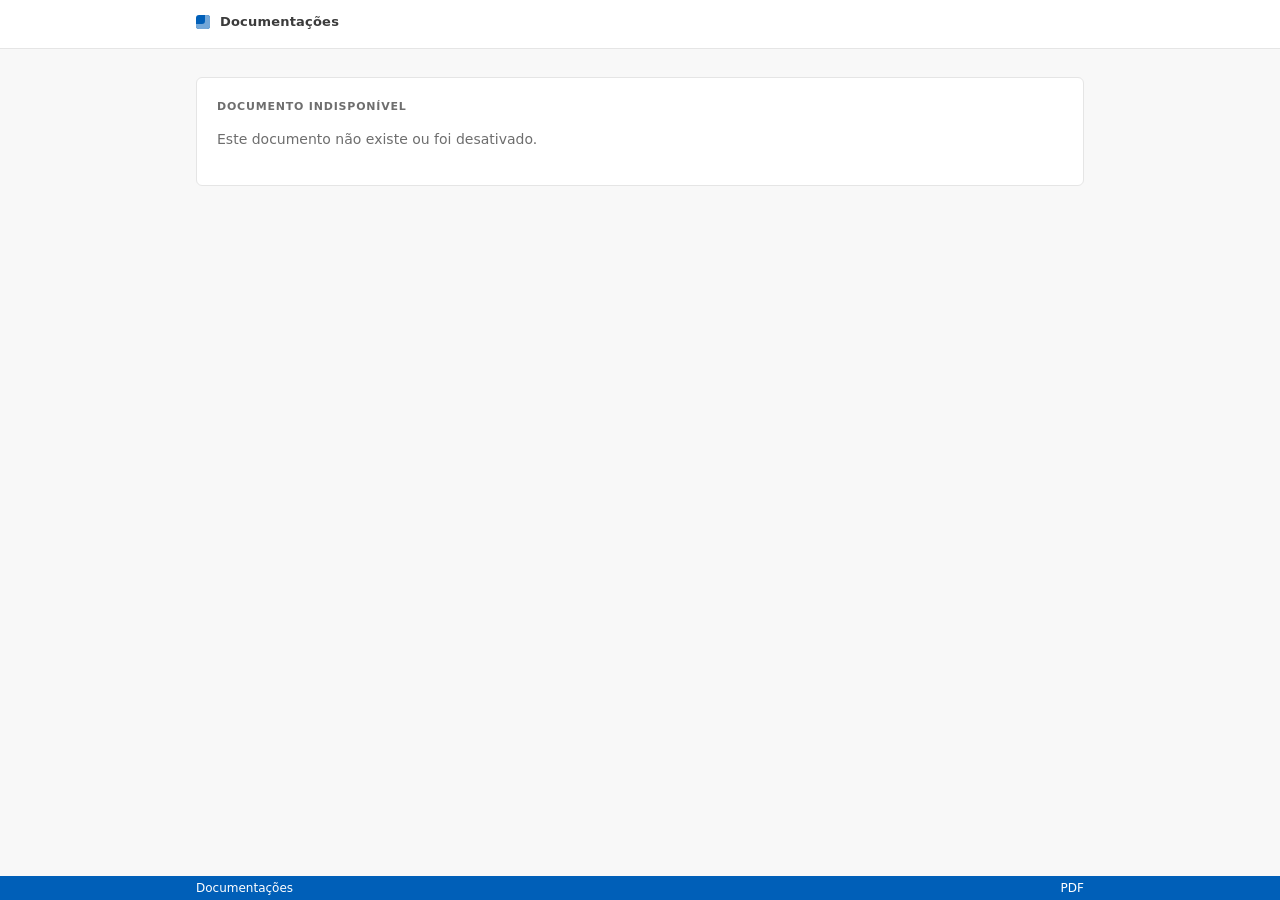
<file: doc.html>
<!doctype html>
<html lang="pt-BR">
<head>
  <meta charset="utf-8">
  <meta name="viewport" content="width=device-width, initial-scale=1">
  <title>Documentações</title>
  <link rel="icon" href="assets/favicon.svg" type="image/svg+xml">
  <link rel="icon" href="assets/favicon-32.png" sizes="32x32" type="image/png">
  <link rel="apple-touch-icon" href="assets/apple-touch-icon.png">
  <link rel="stylesheet" href="assets/style.css">
</head>
<body>
  <header class="topo">
    <div class="wrap">
      <h1><span class="marca">Documentações</span></h1>
    </div>
  </header>

  <main class="wrap">
    <div class="card" id="conteudo">
      <p class="muted">Carregando documento...</p>
    </div>
  </main>

  <footer class="status">
    <div class="wrap"><span id="statusTitulo">Documentações</span><span>PDF</span></div>
  </footer>

  <script src="assets/app.js"></script>
  <script>
    (async () => {
      const el = document.getElementById('conteudo');
      const id = new URLSearchParams(location.search).get('id');
      let doc = null;
      try {
        const docs = await App.carregarPublico();
        doc = docs.find(d => d.id === id);
      } catch (e) { /* trata abaixo */ }

      if (!doc || doc.ativo === false) {
        el.innerHTML = `<h2>Documento indisponível</h2>
          <p class="muted">Este documento não existe ou foi desativado.</p>
          `;
        return;
      }

      document.title = `${doc.titulo} · Documentações`;
      document.getElementById('statusTitulo').textContent = doc.titulo;
      const l = App.links(doc);
      // Navegadores de celular não exibem PDF dentro de iframe; usa o visualizador do Google.
      let embed = l.embed;
      if (l.local && App.ehMobile()) {
        embed = 'https://docs.google.com/viewer?embedded=true&url=' + encodeURIComponent(l.absoluto);
      }

      el.innerHTML = `
        <h1 class="titulo-doc">${App.esc(doc.titulo)}</h1>
        ${doc.descricao ? `<p class="muted" style="margin:0">${App.esc(doc.descricao)}</p>` : ''}
        <div class="botoes" style="margin:20px 0">
          <a class="btn primario grande" href="${App.esc(l.baixar)}" ${l.local ? 'download' : ''} target="_blank" rel="noopener">Baixar PDF</a>
          <a class="btn grande" href="${App.esc(l.ver)}" target="_blank" rel="noopener">Abrir em tela cheia</a>
        </div>
        <iframe class="visualizador" src="${App.esc(embed)}" title="${App.esc(doc.titulo)}" allow="autoplay"></iframe>
        <p class="dica">Se o documento não aparecer acima, use o botão “Abrir em tela cheia”.</p>`;
    })();
  </script>
</body>
</html>
</file>
<file: assets/style.css>
/* Paleta inspirada nos temas Light Modern e Dark Modern do VS Code */
:root {
  --bg: #f8f8f8;            /* sideBar.background */
  --surface: #ffffff;       /* editor.background */
  --surface-2: #f2f2f2;     /* list.hoverBackground */
  --text: #3b3b3b;
  --muted: #6e6e6e;
  --border: #e5e5e5;
  --input-bg: #ffffff;
  --input-border: #cecece;
  --accent: #005fb8;        /* focusBorder / button.background */
  --accent-hover: #0258a8;
  --accent-text: #ffffff;
  --btn2-bg: #e5e5e5;       /* button.secondaryBackground */
  --btn2-hover: #cccccc;
  --danger: #c72e0f;
  --ok: #388a34;
  --pdf: #c72e0f;
  --status-bg: #005fb8;     /* statusBar */
  --status-text: #ffffff;
  --shadow: 0 0 0 1px rgba(0, 0, 0, .04), 0 8px 24px rgba(0, 0, 0, .12);
  --font: "Segoe UI", system-ui, -apple-system, Roboto, sans-serif;
  --mono: "Cascadia Code", "Cascadia Mono", Consolas, "SF Mono", Menlo, monospace;
}
@media (prefers-color-scheme: dark) {
  :root {
    --bg: #181818;
    --surface: #1f1f1f;
    --surface-2: #2a2d2e;
    --text: #cccccc;
    --muted: #9d9d9d;
    --border: #2b2b2b;
    --input-bg: #313131;
    --input-border: #3c3c3c;
    --accent: #0078d4;
    --accent-hover: #026ec1;
    --accent-text: #ffffff;
    --btn2-bg: #313131;
    --btn2-hover: #3c3c3c;
    --danger: #f85149;
    --ok: #89d185;
    --pdf: #f14c4c;
    --status-bg: #0078d4;
    --status-text: #ffffff;
    --shadow: 0 0 0 1px rgba(0, 0, 0, .3), 0 8px 24px rgba(0, 0, 0, .5);
  }
}

* { box-sizing: border-box; }
html, body { margin: 0; }
body {
  font-family: var(--font);
  font-size: 14px;
  background: var(--bg);
  color: var(--text);
  line-height: 1.55;
  min-height: 100vh;
  display: flex;
  flex-direction: column;
  -webkit-font-smoothing: antialiased;
}
main { flex: 1; width: 100%; }
a { color: var(--accent); text-decoration: none; }
a:hover { text-decoration: underline; }
:focus-visible { outline: 1px solid var(--accent); outline-offset: 1px; }

.wrap { max-width: 920px; margin: 0 auto; padding: 0 16px; }
main.wrap { padding-top: 28px; padding-bottom: 48px; }

/* Barra superior (title bar) */
.topo {
  background: var(--surface);
  border-bottom: 1px solid var(--border);
  position: sticky; top: 0; z-index: 5;
}
.topo .wrap { display: flex; align-items: center; justify-content: space-between; gap: 12px; height: 48px; }
.topo h1 { font-size: 13px; font-weight: 600; margin: 0; letter-spacing: .2px; }
.topo h1 a, .topo h1 .marca { color: inherit; display: inline-flex; align-items: center; gap: 10px; text-decoration: none; }
.topo h1 a::before, .topo h1 .marca::before {
  content: ""; width: 14px; height: 14px; border-radius: 3px;
  background: var(--accent);
  box-shadow: inset -5px -5px 0 0 color-mix(in srgb, var(--accent) 55%, var(--surface));
}

/* Barra de status (rodapé) */
.status {
  background: var(--status-bg); color: var(--status-text);
  font-size: 12px; height: 24px; flex-shrink: 0;
}
.status .wrap { display: flex; align-items: center; justify-content: space-between; height: 100%; gap: 12px; }
.status a { color: inherit; opacity: .9; }
.status span { white-space: nowrap; overflow: hidden; text-overflow: ellipsis; }

/* Painéis */
.card {
  background: var(--surface);
  border: 1px solid var(--border);
  border-radius: 6px;
  padding: 20px;
}
.card + .card { margin-top: 16px; }

h2 {
  font-size: 11px; font-weight: 700; text-transform: uppercase; letter-spacing: .8px;
  color: var(--muted); margin: 0 0 14px;
}
.titulo-doc { font-size: 22px; font-weight: 600; margin: 0 0 4px; color: var(--text); letter-spacing: -.2px; }
.muted { color: var(--muted); }
.small { font-size: 12px; }

/* Botões */
.btn {
  display: inline-flex; align-items: center; justify-content: center; gap: 6px;
  height: 30px; padding: 0 14px; border-radius: 4px; border: 1px solid transparent;
  background: var(--btn2-bg); color: var(--text);
  font: inherit; font-size: 13px; cursor: pointer; white-space: nowrap; text-decoration: none;
  transition: background-color .12s;
}
.btn:hover { background: var(--btn2-hover); text-decoration: none; }
.btn.primario { background: var(--accent); color: var(--accent-text); }
.btn.primario:hover { background: var(--accent-hover); }
.btn.perigo { background: transparent; color: var(--danger); }
.btn.perigo:hover { background: color-mix(in srgb, var(--danger) 12%, transparent); }
.btn.grande { height: 38px; padding: 0 20px; font-size: 14px; }
.btn:disabled { opacity: .5; cursor: wait; }
.botoes { display: flex; flex-wrap: wrap; gap: 8px; align-items: center; }

/* Formulários */
label { display: block; font-weight: 600; font-size: 12px; margin: 16px 0 6px; }
input[type=text], input[type=url], input[type=password], input[type=search], textarea, select {
  width: 100%; height: 32px; padding: 0 10px; font: inherit; font-size: 13px;
  border: 1px solid var(--input-border); border-radius: 4px;
  background: var(--input-bg); color: var(--text);
}
textarea { height: auto; min-height: 72px; padding: 8px 10px; resize: vertical; }
input:focus, textarea:focus, select:focus { outline: none; border-color: var(--accent); }
input::placeholder, textarea::placeholder { color: var(--muted); opacity: .8; }
input[type=file] { font: inherit; font-size: 13px; color: var(--muted); }
input[type=file]::file-selector-button {
  font: inherit; font-size: 13px; height: 30px; padding: 0 12px; margin-right: 10px;
  border: 0; border-radius: 4px; background: var(--btn2-bg); color: var(--text); cursor: pointer;
}
input[type=radio], input[type=checkbox] { accent-color: var(--accent); width: 15px; height: 15px; margin: 0; }
.check { display: flex; align-items: center; gap: 8px; font-weight: 400; font-size: 13px; margin: 8px 0; }
.dica { font-size: 12px; color: var(--muted); margin-top: 6px; }

/* Lista estilo explorer */
.lista { list-style: none; padding: 0; margin: 0; }
.lista li {
  display: flex; align-items: center; justify-content: space-between; gap: 12px; flex-wrap: wrap;
  padding: 10px 12px; margin: 0 -12px; border-radius: 4px;
  transition: background-color .12s;
}
.lista li:hover { background: var(--surface-2); }
.lista .info { min-width: 0; flex: 1 1 260px; display: grid; grid-template-columns: auto 1fr; column-gap: 12px; align-items: center; }
.lista .info::before {
  content: "PDF"; grid-row: span 2;
  font-family: var(--mono); font-size: 10px; font-weight: 700; color: var(--pdf);
  border: 1px solid color-mix(in srgb, var(--pdf) 45%, transparent);
  border-radius: 3px; padding: 6px 5px; line-height: 1;
}
.lista .titulo { font-weight: 500; overflow-wrap: anywhere; }
.tag {
  display: inline-block; font-family: var(--mono); font-size: 11px; line-height: 18px;
  padding: 0 6px; border-radius: 3px; margin-right: 4px;
  background: var(--surface-2); color: var(--muted);
}
.tag.off { color: var(--danger); }

/* Visualizador de PDF */
.visualizador {
  width: 100%; height: 75vh; min-height: 420px; display: block;
  border: 1px solid var(--border); border-radius: 4px; background: var(--bg);
}

/* Diálogos */
dialog {
  border: 1px solid var(--border); border-radius: 8px;
  background: var(--surface); color: var(--text);
  width: min(540px, calc(100vw - 32px)); max-height: calc(100vh - 32px); padding: 24px;
  box-shadow: var(--shadow);
}
dialog::backdrop { background: rgba(0, 0, 0, .5); backdrop-filter: blur(2px); }
dialog h2 { font-size: 15px; font-weight: 600; text-transform: none; letter-spacing: 0; color: var(--text); margin-bottom: 8px; }
.qr-box { display: flex; justify-content: center; padding: 20px; background: #fff; border-radius: 6px; margin: 14px 0; }
.qr-box img { max-width: 100%; height: auto; }
.link-box {
  font-family: var(--mono); font-size: 12px; overflow-wrap: anywhere;
  background: var(--input-bg); border: 1px solid var(--input-border);
  padding: 8px 10px; border-radius: 4px;
}

/* Avisos (estilo notificação) */
.aviso {
  padding: 10px 14px; border-radius: 4px; margin: 0 0 16px; font-size: 13px;
  background: var(--surface); border: 1px solid var(--border); border-left: 3px solid var(--accent);
}
.aviso.erro { border-left-color: var(--danger); color: var(--danger); }
.aviso.ok { border-left-color: var(--ok); }
.oculto { display: none !important; }

@media (max-width: 600px) {
  main.wrap { padding-top: 16px; }
  .card { padding: 16px; }
  .visualizador { height: 65vh; }
  .titulo-doc { font-size: 19px; }
}
</file>
